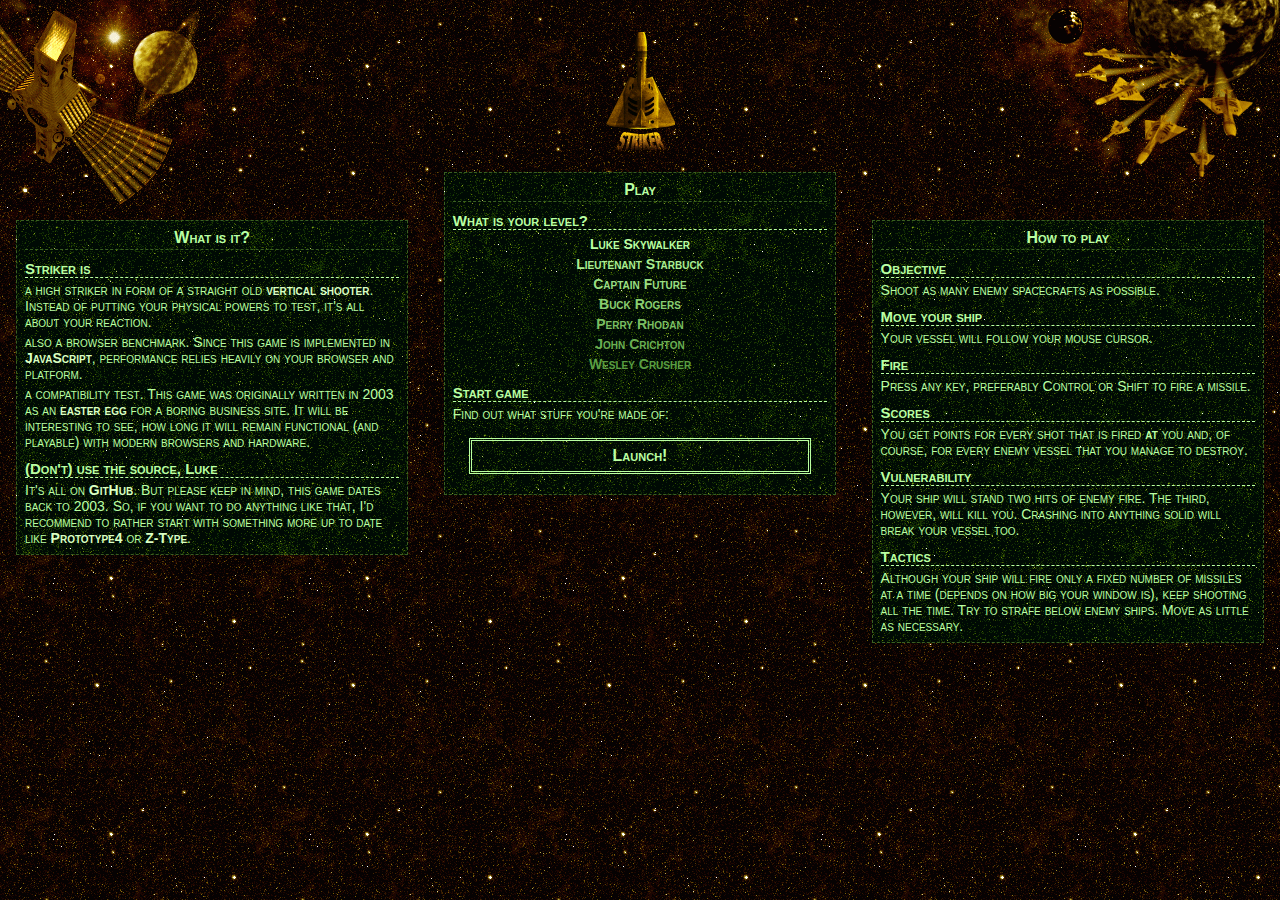
<file: index.html>
<?xml version="1.0" encoding="UTF-8"?>
<!DOCTYPE html PUBLIC "-//W3C//DTD XHTML 1.0 Strict//EN"
"http://www.w3.org/TR/xhtml1/DTD/xhtml1-strict.dtd">
<html xmlns="http://www.w3.org/1999/xhtml" xml:lang="en" lang="en">
<head>
<meta http-equiv="Content-Type" content="text/html; charset=UTF-8"/>
<meta http-equiv="author" content="mf@markusfisch.de"/>
<title>Striker</title>
<link rel="shortcut icon" href="favicon.ico" type="image/x-icon"/>
<link rel="icon" href="favicon.ico" type="image/x-icon"/>
<style type="text/css">
@import url( css/compressed.css );
</style>
<script type="text/javascript">
/*<![CDATA[*/
function StrikerImageList(){this.images=[];for(var a=0;a<StrikerImageList.arguments.length;++a)this.add(StrikerImageList.arguments[a])}StrikerImageList.prototype.add=function(a){var b=this.images.length;this.images[b]=new Image;this.images[b].src=a};StrikerImageList.prototype.isComplete=function(){for(var a=0;a<this.images.length;++a)if(!this.images[a].complete)return false;return true};
StrikerImageList.prototype.getImage=function(){var a=0;if(this.getImage.arguments.length>0&&(a=this.getImage.arguments[0])>=0&&a>=this.images.length)a=0;return this.images[a]};
function StrikerObject(){this.flags={};this.images={};this.active=false;this.power=this.agility=this.vectorY=this.vectorX=this.h=this.w=this.y=this.x=0;this.ceaseFire=16;this.div=this.exploding=this.ceasingFire=0;var a=document.getElementsByTagName("div").length,b=document.createElement("div");b.id="StrikerObject"+a;b.style.position="absolute";b.style.visibility="hidden";document.body.appendChild(b);this.div=b.style}
StrikerObject.prototype.isComplete=function(){for(var a in this.images)if(!this.images[a].isComplete())return false;return true};StrikerObject.prototype.activate=function(){this.reset();this.reposition(this.x,this.y);this.setImage(this.images.fly.getImage());this.active=true;this.ceasingFire=this.exploding=0;this.div.visibility="visible"};StrikerObject.prototype.deactivate=function(){this.active=false;this.div.visibility="hidden";this.div.left="0px";this.div.top="0px"};
StrikerObject.prototype.setCourse=function(a,b){if(b>Striker.pageHeight)b=Striker.pageHeight;else if(b<0)b=0;this.vectorX=(a-this.x)/this.agility;this.vectorY=(b-this.y)/this.agility};StrikerObject.prototype.fly=function(){this.x+=this.vectorX;this.y+=this.vectorY;if(this.inRange()){this.reposition(this.x,this.y);this.ceasingFire>0&&this.ceasingFire--;if(this.power<=0&&this.exploding==0)this.killed();else if(this.exploding>0){this.setImage(this.images.explode.getImage(this.exploding>>2));this.exploding--}}else this.killed()};
StrikerObject.prototype.damage=function(a){if(!(this.exploding>0||(this.power-=a)>0)){this.exploding=this.images.explode.images.length<<2;this.ceasingFire=65535}};StrikerObject.prototype.fire=function(a,b){if(!(this.ceasingFire>0)){this.ceasingFire=this.ceaseFire;a.x=this.x+(this.w>>1);a.y=this.y+(this.h>>1);a.vectorY=this.vectorY+b;a.activate()}};StrikerObject.prototype.overlaps=function(a){if(this.x>a.x-this.w&&this.x<a.x+a.w&&this.y>a.y-this.h&&this.y<a.y+a.h)return true;return false};
StrikerObject.prototype.inRange=function(){if(this.y<-200||this.y>Striker.pageHeight+200)return false;return true};StrikerObject.prototype.reset=function(){this.x=Math.random()*Striker.pageWidth;this.y=Math.random()*Striker.pageHeight};StrikerObject.prototype.killed=function(){this.deactivate()};StrikerObject.prototype.reposition=function(a,b){if(!isNaN(a))this.div.left=Math.round(a)+"px";if(!isNaN(b))this.div.top=Math.round(b)+"px"};
StrikerObject.prototype.setImage=function(a){this.w=a.width;this.h=a.height;this.div.width=a.width+"px";this.div.height=a.height+"px";this.div.backgroundImage="url("+a.src+")"};
var Striker={pageWidth:0,pageHeight:0,playerShots:2,enemyShots:8,enemies:6,score:0,objects:{},timerId:0,init:function(){var a,b;if(self.innerWidth){a=self.innerWidth;b=self.innerHeight}else if(document.documentElement&&document.documentElement.clientWidth){a=document.documentElement.clientWidth;b=document.documentElement.clientHeight}else{a=document.body.clientWidth;b=document.body.clientHeight}Striker.pageWidth=a;Striker.pageHeight=b;Striker.enemies=Math.floor(Striker.pageWidth/200);Striker.enemyShots=
Striker.enemies+2;Striker.playerShots=Striker.enemies>>1;Striker.objects={};a=new StrikerObject;a.images.fly=new StrikerImageList("css/images/background0.gif");a.reset=function(){var c=this.images.fly.getImage(),d=c.width>>2;c=c.height>>2;this.x=Math.round(Math.random()*(Striker.pageWidth+d))-d;this.y=Math.round(Math.random()*(Striker.pageHeight+c))-c};a.fly=function(){};Striker.objects.background=a;for(b=Striker.enemyShots;b--;){a=new StrikerObject;a.flags.enemy=a.flags.shot=true;a.images.fly=new StrikerImageList("css/images/enemy-missile.gif");
a.images.explode=new StrikerImageList("css/images/impact.gif");a.reset=function(){this.agility=10;this.power=30};a.setLock=function(c){this.vectorX=(c-this.x)/this.agility};Striker.objects["enemyShot"+b]=a}for(b=Striker.enemies;b--;){a=new StrikerObject;a.flags.enemy=true;a.images.fly=new StrikerImageList("css/images/enemy.gif");a.images.explode=new StrikerImageList("css/images/enemy-explode2.gif","css/images/enemy-explode1.gif","css/images/enemy-explode0.gif");a.reset=function(){this.x=Math.floor(Math.random()*
(Striker.pageWidth-this.images.fly.getImage().width));this.y=-this.images.fly.getImage().height;this.vectorX=Math.random()-0.5;this.vectorY=10+Math.random()*6;this.agility=20;this.power=90};a.killed=function(){this.activate()};Striker.objects["enemy"+b]=a}for(b=Striker.playerShots;b--;){a=new StrikerObject;a.flags.shot=true;a.images.fly=new StrikerImageList("css/images/player-missile.gif");a.images.explode=new StrikerImageList("css/images/impact.gif");a.reset=function(){this.agility=10;this.power=
30};Striker.objects["playerShot"+b]=a}a=new StrikerObject;a.images.fly=new StrikerImageList("css/images/player.gif");a.images.pitchLeft=new StrikerImageList("css/images/player-pitch-left.gif");a.images.pitchRight=new StrikerImageList("css/images/player-pitch-right.gif");a.images.explode=new StrikerImageList("css/images/player-explode2.gif","css/images/player-explode1.gif","css/images/player-explode0.gif");a.reset=function(){this.x=Striker.pageWidth>>1;this.y=Striker.pageHeight-this.images.fly.getImage().height;
this.agility=12;this.power=90;this.ceaseFire=0};a.setCourse=function(c,d){this.vectorX=(c-this.x)/this.agility;this.vectorY=(d-this.y)/this.agility;if(!(this.power<=0))if(this.vectorX<-2)this.setImage(this.images.pitchLeft.getImage());else this.vectorX>2?this.setImage(this.images.pitchRight.getImage()):this.setImage(this.images.fly.getImage())};Striker.objects.player=a},start:function(){if(Striker.isComplete()){document.layers&&document.captureEvents(Event.MOUSEMOVE|Event.KEYUP);document.onmousemove=
Striker.mouseMove;document.onkeyup=Striker.keyUp;document.onmousedown=Striker.keyUp;Striker.score=0;for(var a in Striker.objects)Striker.objects[a].flags.shot||Striker.objects[a].activate();Striker.run()}else Striker.timerId=setTimeout(Striker.start,100)},stop:function(){for(var a in Striker.objects)Striker.objects[a].deactivate();document.onmousemove=null;document.onkeyup=null;document.onmousedown=null;clearTimeout(Striker.timerId);Striker.timerId=0},mouseMove:function(a){var b;if(window.opera){b=
event.clientX;a=event.clientY}else if(document.all)if(document.documentElement&&document.documentElement.scrollTop){b=event.clientX+document.documentElement.scrollLeft;a=event.clientY+document.documentElement.scrollTop}else{b=event.clientX+document.body.scrollLeft;a=event.clientY+document.body.scrollTop}else{b=a.pageX;a=a.pageY}Striker.objects.player.setCourse(b-(Striker.objects.player.w>>1),a-(Striker.objects.player.h>>1))},keyUp:function(){for(var a=Striker.playerShots;a--;)if(!Striker.objects["playerShot"+
a].active){Striker.objects.player.fire(Striker.objects["playerShot"+a],-32);return}},isComplete:function(){for(var a in Striker.objects)if(!Striker.objects[a].isComplete())return false;return true},run:function(){for(var a in Striker.objects){a=Striker.objects[a];if(a.active){if(a.flags.enemy){if(a.flags.shot)a.y<Striker.objects.player.y&&a.setLock(Striker.objects.player.x+(Striker.objects.player.w>>1));else if(a.ceasingFire==0&&Math.abs(a.x-Striker.objects.player.x)<128&&a.y<Striker.objects.player.y)for(var b=
Striker.enemyShots;b--;)if(!Striker.objects["enemyShot"+b].active){++Striker.score;Striker.objects["enemyShot"+b].setLock(Striker.objects.player.x+(Striker.objects.player.w>>1));a.fire(Striker.objects["enemyShot"+b],8);break}for(b=Striker.playerShots;b--;)if(Striker.objects["playerShot"+b].active&&a.overlaps(Striker.objects["playerShot"+b])){a.damage(65535);Striker.objects["playerShot"+b].damage(65535);Striker.score+=50}if(a.active&&a.power>0&&a.overlaps(Striker.objects.player)){Striker.objects.player.damage(a.power);
a.damage(65535)}}a.fly()}}if(Striker.objects.player.active)Striker.timerId=setTimeout(Striker.run,25);else{Striker.stop();Striker.restore()}}},App={briefing:null,load:function(){App.briefing=document.getElementById("Briefing");if(App.briefing){Striker.restore=App.restore;Striker.init()}},play:function(){App.briefing.style.display="none";document.body.style.overflow="hidden";Striker.start();return false},restore:function(){App.briefing.style.display="block";document.body.style.overflow="auto";if(Striker.score>
0){for(var a="",b=0,c=document.getElementById("Scale"),d=0;d<c.childNodes.length;++d)c.childNodes[d].tagName=="LI"&&++b;var e=Math.ceil(b/2E4*Striker.score);if(e<1)e=1;if(e>b)e=b;e="L"+e;for(d=0;d<c.childNodes.length;++d)if(c.childNodes[d].tagName=="LI")if(c.childNodes[d].id==e){b=c.childNodes[d].getElementsByTagName("a");if(b.length>0){b=b[0].innerHTML.split(" ");if(b.length>0)a=b[0]}c.childNodes[d].className="Highlight"}else c.childNodes[d].className="";document.getElementById("Score").innerHTML=
"You made <strong>"+Striker.score+"</strong> points, "+a+"!"}}};window.onload=function(){App.load()};
/*]]>*/
</script>
</head>
<body>
<div id="Briefing">
<h1><span>Striker</span></h1>
<div class="About">
<h2>What is it?</h2>
<h3>Striker is</h3>
<ul>
<li><p>a high striker in form of a straight old <a
href="http://en.wikipedia.org/wiki/Shoot_'em_up"
class="Wiki">vertical shooter</a>.
Instead of putting your physical
powers to test, it's all about your reaction.</p></li>
<li><p>also a browser benchmark. Since this game is implemented in <a
href="http://en.wikipedia.org/wiki/JavaScript"
class="Wiki">JavaScript</a>,
performance relies heavily on your browser and platform.</p></li>
<li><p>a compatibility test. This game was originally
written in 2003 as an <a
href="http://en.wikipedia.org/wiki/Easter_egg_(media)"
class="Wiki">easter egg</a>
for a boring business site. It will be interesting to see,
how long it will remain functional (and playable) with modern
browsers and hardware.</p></li>
</ul>
<h3>(Don't) use the source, Luke</h3>
<p>It's all on <a href="https://github.com/markusfisch/Striker">GitHub</a>.
But please keep in mind, this game dates back to 2003.
So, if you want to do anything like that, I'd
recommend to rather start with something more up to date like
<a href="http://www.chromeexperiments.com/detail/prototype4/">Prototype4</a>
or
<a href="http://www.chromeexperiments.com/detail/z-type/">Z-Type</a>.</p>
</div>
<div class="HowToPlay">
<h2>How to play</h2>
<h3>Objective</h3>
<p>Shoot as many enemy spacecrafts as possible.</p>
<h3>Move your ship</h3>
<p>Your vessel will follow your mouse cursor.</p>
<h3>Fire</h3>
<p>Press any key, preferably Control or Shift to fire a missile.</p>
<h3>Scores</h3>
<p>You get points for every shot that is fired <strong>at</strong>
you and, of course, for every enemy vessel that you manage
to destroy.</p>
<h3>Vulnerability</h3>
<p>Your ship will stand two hits of enemy fire. The third, however,
will kill you.
Crashing into anything solid will break your vessel too.</p>
<h3>Tactics</h3>
<p>Although your ship will fire only a fixed number of missiles at
a time (depends on how big your window is), keep shooting all
the time.
Try to strafe below enemy ships.
Move as little as necessary.</p>
</div>
<div class="Play">
<h2>Play</h2>
<h3>What is your level?</h3>
<ul id="Scale">
<li id="L7"><a href="http://en.wikipedia.org/wiki/Luke_Skywalker"
class="Wiki">Luke Skywalker</a></li>
<li id="L6"><a href="http://en.wikipedia.org/wiki/Lieutenant_Starbuck"
class="Wiki">Lieutenant Starbuck</a></li>
<li id="L5"><a href="http://en.wikipedia.org/wiki/Captain_Future"
class="Wiki">Captain Future</a></li>
<li id="L4"><a href="http://en.wikipedia.org/wiki/Buck_Rogers"
class="Wiki">Buck Rogers</a></li>
<li id="L3"><a href="http://en.wikipedia.org/wiki/Perry_Rhodan"
class="Wiki">Perry Rhodan</a></li>
<li id="L2"><a href="http://en.wikipedia.org/wiki/John_Crichton"
class="Wiki">John Crichton</a></li>
<li id="L1"><a href="http://en.wikipedia.org/wiki/Wesley_Crusher"
class="Wiki">Wesley Crusher</a></li>
</ul>
<h3>Start game</h3>
<p id="Score">Find out what stuff you're made of:</p>
<p><a class="Launch"
onclick="return App.play()"
href="#">Launch!</a></p>
</div>
</div>
</body>
</html>
</file>
